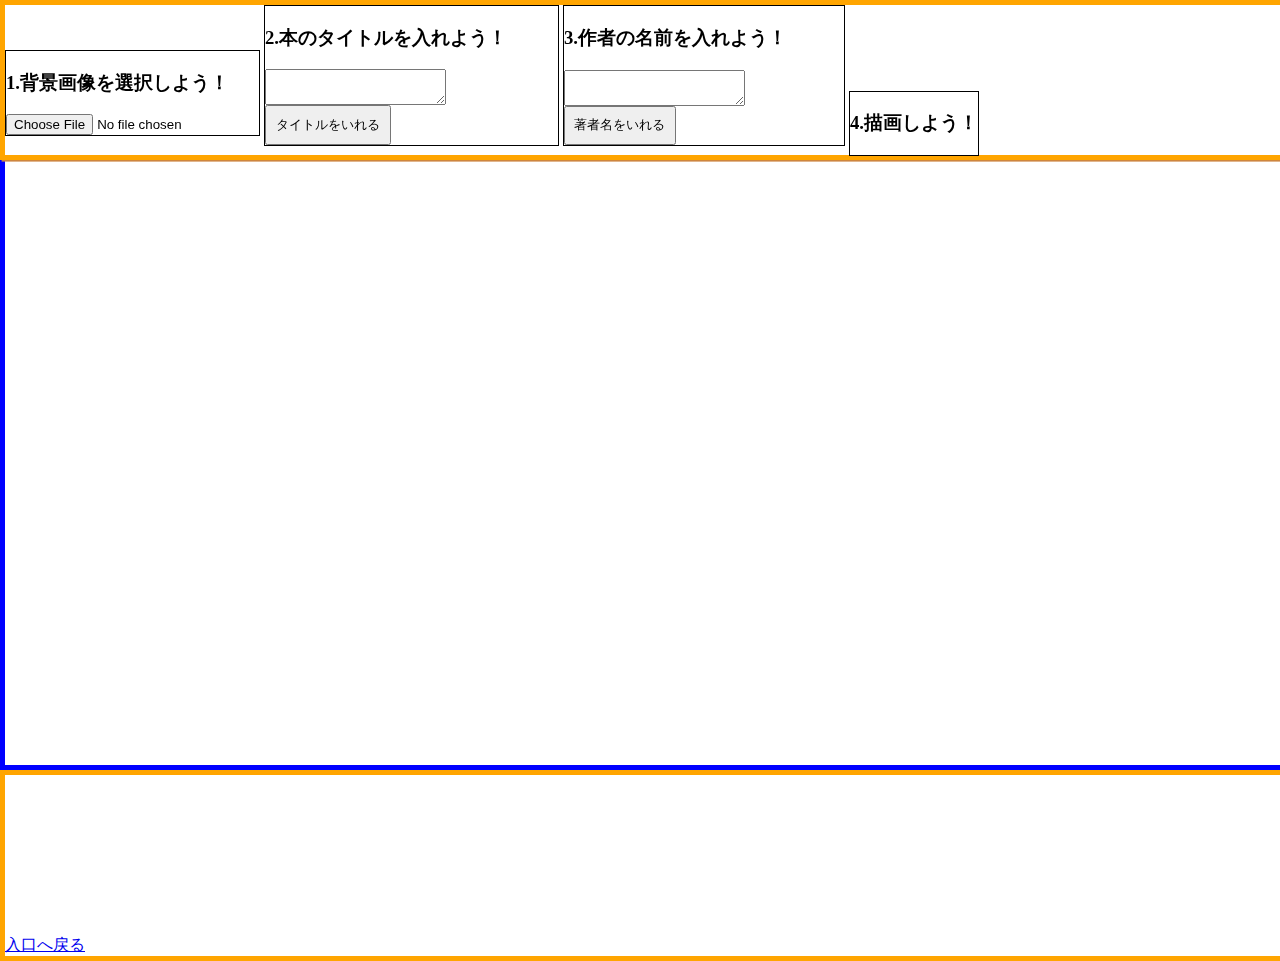
<file: git_remote/book/index.html>
<DOCTYPE HTML5>
<html>
<head>
    <title>カバーをツクろう！ -kabatuku!-</title>
    <link rel="stylesheet" type="text/css" href="./index.css">
</head>
<body>
    <header>
        <div class="header-contents">
            <h3>1.背景画像を選択しよう！</h3>
            <input type="file" id="selectFile" accept=".png,.jpeg"> <!--拡張子 PNG, JPEG-->
        </div>
        <div class="header-contents">
            <h3>2.本のタイトルを入れよう！</h3>
            <textarea id="title-text" name="title-text"></textarea>
            <button id="title-btn">タイトルをいれる</button>
        </div>
        <div class="header-contents">
            <h3>3.作者の名前を入れよう！</h3>
            <textarea id="author-text"></textarea>
            <button id="author-btn">著者名をいれる</button>
        </div>
        <div class="header-contents">
            <h3>4.描画しよう！</h3>

        </div>
    </header>
    <main>
        <div id="cvs">
            <canvas id="canvas" style="width: auto; height: 600px;"></canvas>
        </div>
    </main>
    <footer>
        <a href="start.html">入口へ戻る</a>
    </footer>
    <script type="text/javascript" src="index.js"></script>
</body>
</html>
</file>
<file: git_remote/book/index.css>
body{
    position: static;
    margin: 0 auto;
    height: 800px;
}

header{
    position: fixed;
    width: 100%;
    height: 150px;
    border: solid 5px #ffa500;
    box-shadow: 0.1em 0.1em #cd853f;
    background-color: #fff;
}

header button{
    padding: 3%;
}

.header-contents{
    display: inline-block;
    border: solid 1px #000;
    /* height: 100%; */
}

#cvs{
    text-align: center;
}


main{
    padding-top: 160px;
    width: 100%;
    border: solid 5px #00f;
    box-shadow: 0.1em 0.1em #00008b;
}

footer{
    width: 100%;
    padding-top: 160px;
    border: solid 5px #ffa500;
    box-shadow: 0.1em 0.1em #cd853f;

}
</file>
